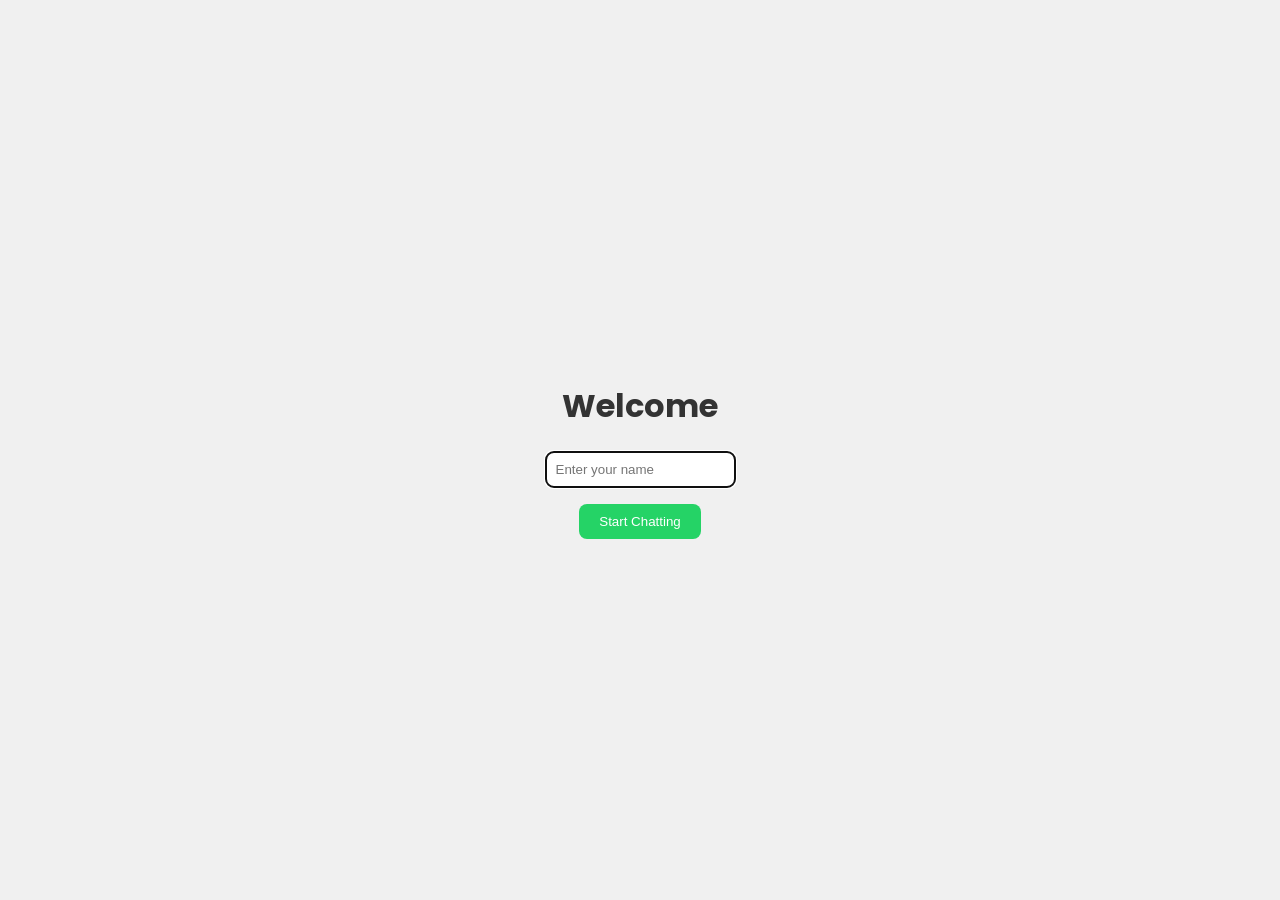
<file: src/index.html>
<!DOCTYPE html>
<html lang="en">
<head>
    <meta charset="UTF-8">
    <meta name="viewport" content="width=device-width, initial-scale=1.0">
    <title>Chat App</title>
    <link href="https://fonts.googleapis.com/css2?family=Poppins:wght@300;400;600&display=swap" rel="stylesheet">
    <link rel="stylesheet" href="styles/style.css">
</head>
<body>
    <div id="login-screen" class="screen">
        <h1>Welcome</h1>
        <input id="username" type="text" placeholder="Enter your name" autofocus>
        <button id="login-btn">Start Chatting</button>
    </div>

    <div id="chat-screen" class="screen hidden">
        <header>
            <span id="chat-with">Chat</span>
            <button id="dark-toggle" aria-label="Toggle dark mode">🌙</button>
        </header>
        <main id="messages"></main>
        <div id="typing" class="typing hidden">User is typing...</div>
        <footer>
            <button id="emoji-btn" aria-label="Insert emoji">😊</button>
            <input id="message-input" type="text" placeholder="Type a message">
            <button id="send-btn" aria-label="Send">➤</button>
        </footer>
        <div id="emoji-panel" class="hidden"></div>
    </div>

<script src="scripts/app.js"></script>
</body>
</html>
</file>
<file: src/styles/style.css>
body {
    font-family: 'Poppins', sans-serif;
    margin: 0;
    padding: 0;
    background: var(--bg, #f0f0f0);
    color: var(--text, #333);
}
.screen {
    display: flex;
    flex-direction: column;
    align-items: center;
    justify-content: center;
    height: 100vh;
}
.hidden { display: none; }
#login-screen input {
    padding: 10px;
    border-radius: 8px;
    border: 1px solid #ccc;
    margin-bottom: 1rem;
}
#login-btn {
    padding: 10px 20px;
    border: none;
    background: #25d366;
    color: white;
    border-radius: 8px;
    cursor: pointer;
}
#chat-screen {
    height: 100vh;
}
header {
    background: var(--header, #075e54);
    color: white;
    padding: 1rem;
    display: flex;
    justify-content: space-between;
    align-items: center;
}
#messages {
    flex: 1;
    padding: 1rem;
    overflow-y: auto;
    width: 100%;
}
.message {
    max-width: 60%;
    margin-bottom: 0.5rem;
    padding: 0.5rem 1rem;
    border-radius: 12px;
    position: relative;
    animation: pop 0.2s ease-out;
}
.sent { background: #dcf8c6; margin-left: auto; }
.received { background: #fff; margin-right: auto; }
.timestamp {
    font-size: 0.7rem;
    color: gray;
    text-align: right;
}
footer {
    display: flex;
    padding: 0.5rem;
    gap: 0.5rem;
    background: var(--footer, #eee);
}
footer input {
    flex: 1;
    padding: 10px;
    border-radius: 20px;
    border: 1px solid #ccc;
}
footer button {
    padding: 0 15px;
    border: none;
    background: #25d366;
    color: white;
    border-radius: 50%;
    font-size: 1rem;
}
.typing { padding-left: 1rem; font-style: italic; color: gray; }
#emoji-panel {
    position: absolute;
    bottom: 60px;
    left: 10px;
    background: white;
    border: 1px solid #ccc;
    border-radius: 8px;
    padding: 5px;
    display: grid;
    grid-template-columns: repeat(5, 1fr);
    gap: 5px;
}
#emoji-panel button {
    background: none;
    border: none;
    font-size: 1.2rem;
    cursor: pointer;
}
@keyframes pop {
    from { transform: scale(0.8); opacity: 0; }
    to { transform: scale(1); opacity: 1; }
}
.dark {
    --bg: #121212;
    --text: #eee;
    --header: #333;
    --footer: #1e1e1e;
}
</file>
